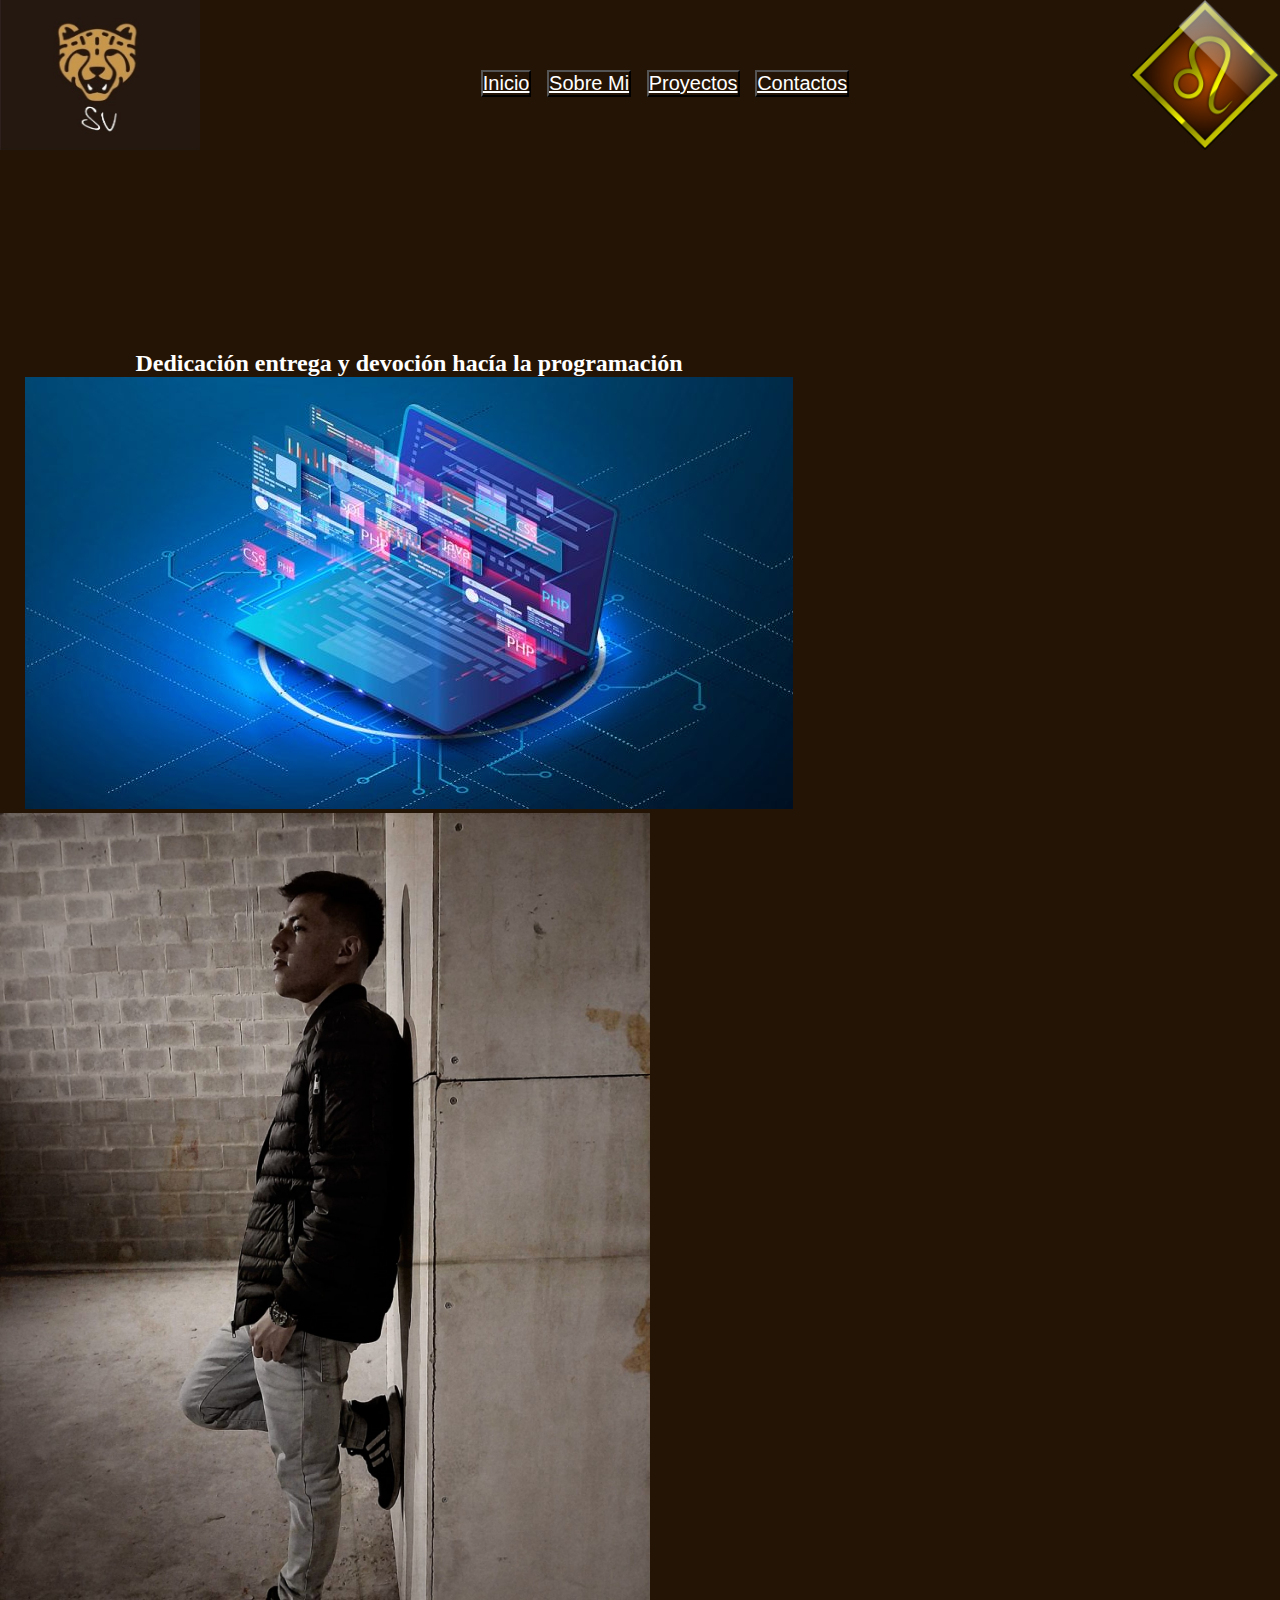
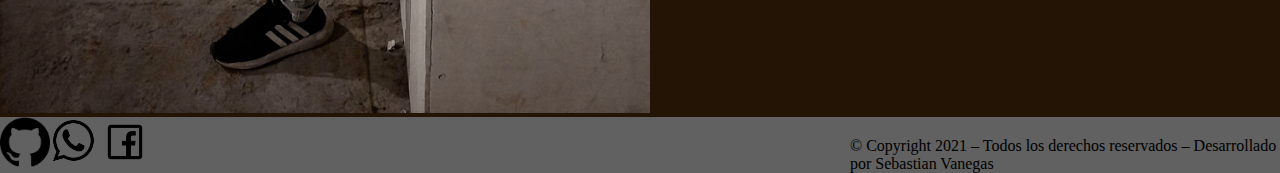
<file: index.html>
<!DOCTYPE html>
<html lang="en">
<head>
    <meta charset="UTF-8">
    <meta http-equiv="X-UA-Compatible" content="IE=edge">
    <meta name="viewport" content="width=device-width, initial-scale=1.0">
    <link rel="stylesheet" href="style.css">
    <title>Sebastian Vanegas</title>
</head>
<body>
    <header>

            <img class="my-logo" src="/Imagens/assest/Mi-Logo.jpg">

            <ul class="buttons">
                <li><button class="button-1"><a href="/index.html">Inicio</a></button></li>
                <li><button class="button-2"><a href="/about-me.html">Sobre Mi</a></button></li>
                <li><button class="button-3"><a href="/proyects.html">Proyectos</a></button></li>
                <li><button class="button-4"><a href="/contact.html">Contactos</a></button></li>
            </ul>

            <img class="leo-logo" src="/Imagens/assest/Leo-signo.png">

    </header>
    <div class="box-navigation">

        <div class="box-1">

            <div>
                <h2>Dedicación entrega y devoción hacía la programación</h2>
            </div>
    
            <div>
                <img src="/Imagens/assest/Programacion.jpg">
            </div>
    
        </div>

            <div class="photo">
                <img class="my-picture" src="/Imagens/assest/Foto perfil.jpg">
            </div>
    </div>
    <footer>
        <div class="footer">
            <a href="https://github.com/SebastianvanegasXd"><img class="logo-1" src="/Imagens/assest/logo-github.png"></a>
            <a href="wa.link/dwzg6m"><img class="logo-2" src="/Imagens/assest/logo-wha.png"></a>
            <a href="https://www.facebook.com/juansebastian.vanegaspineros/"><img class="logo-3" src="/Imagens/assest/logo-fb.png"></a>

            <div>
                <p class="paragraph">© Copyright 2021 – Todos los derechos reservados – Desarrollado por Sebastian Vanegas</p>
            </div>

        </div>
    </footer>
</body>
</html>
</file>
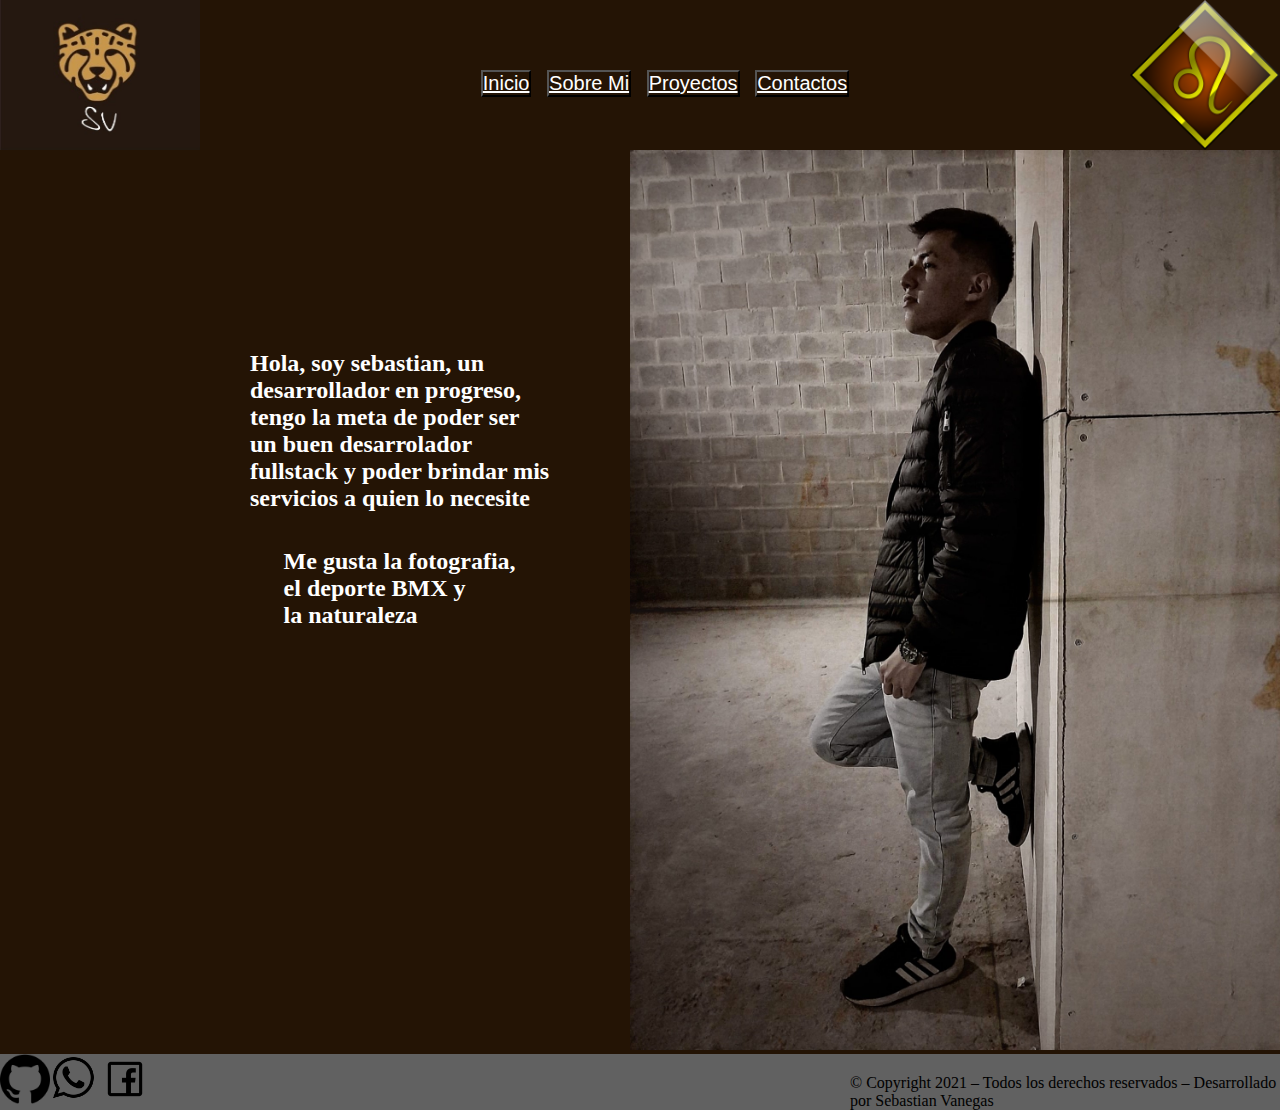
<file: about-me.html>
<!DOCTYPE html>
<html lang="en">
<head>
    <meta charset="UTF-8">
    <meta http-equiv="X-UA-Compatible" content="IE=edge">
    <meta name="viewport" content="width=device-width, initial-scale=1.0">
    <link rel="stylesheet" href="style.css">
    <title>Sebastian Vanegas</title>
</head>
<body>
    <header>

            <img class="my-logo" src="/Imagens/assest/Mi-Logo.jpg">

            <ul class="buttons">
                <li><button class="button-1"><a href="/index.html">Inicio</a></button></li>
                <li><button class="button-2"><a href="/about-me.html">Sobre Mi</a></button></li>
                <li><button class="button-3"><a href="/proyects.html">Proyectos</a></button></li>
                <li><button class="button-4"><a href="/contact.html">Contactos</a></button></li>
            </ul>

            <img class="leo-logo" src="/Imagens/assest/Leo-signo.png">

    </header>
    <div class="box-navigation">

        <div class="box-2">

            <div>
                <h2>Hola, soy sebastian, un <br>
                    desarrollador en progreso, <br>
                    tengo la meta de poder ser <br>
                    un buen desarrolador <br>
                    fullstack y poder brindar mis <br>
                    servicios a quien lo necesite</h2>
            </div>
            <br><br>
            <div>
                <h2>Me gusta la fotografia, <br> el deporte BMX y <br> la naturaleza</h2>
            </div>
    
        </div>

            <div class="photo">
                <img class="my-picture" src="/Imagens/assest/Foto perfil.jpg">
            </div>
    </div>
    <footer>
        <div class="footer">
            <a href="https://github.com/SebastianvanegasXd"><img class="logo-1" src="/Imagens/assest/logo-github.png"></a>
            <a href="wa.link/dwzg6m"><img class="logo-2" src="/Imagens/assest/logo-wha.png"></a>
            <a href="https://www.facebook.com/juansebastian.vanegaspineros/"><img class="logo-3" src="/Imagens/assest/logo-fb.png"></a>

            <div>
                <p class="paragraph">© Copyright 2021 – Todos los derechos reservados – Desarrollado por Sebastian Vanegas</p>
            </div>

        </div>
    </footer>
</body>
</html>
</file>
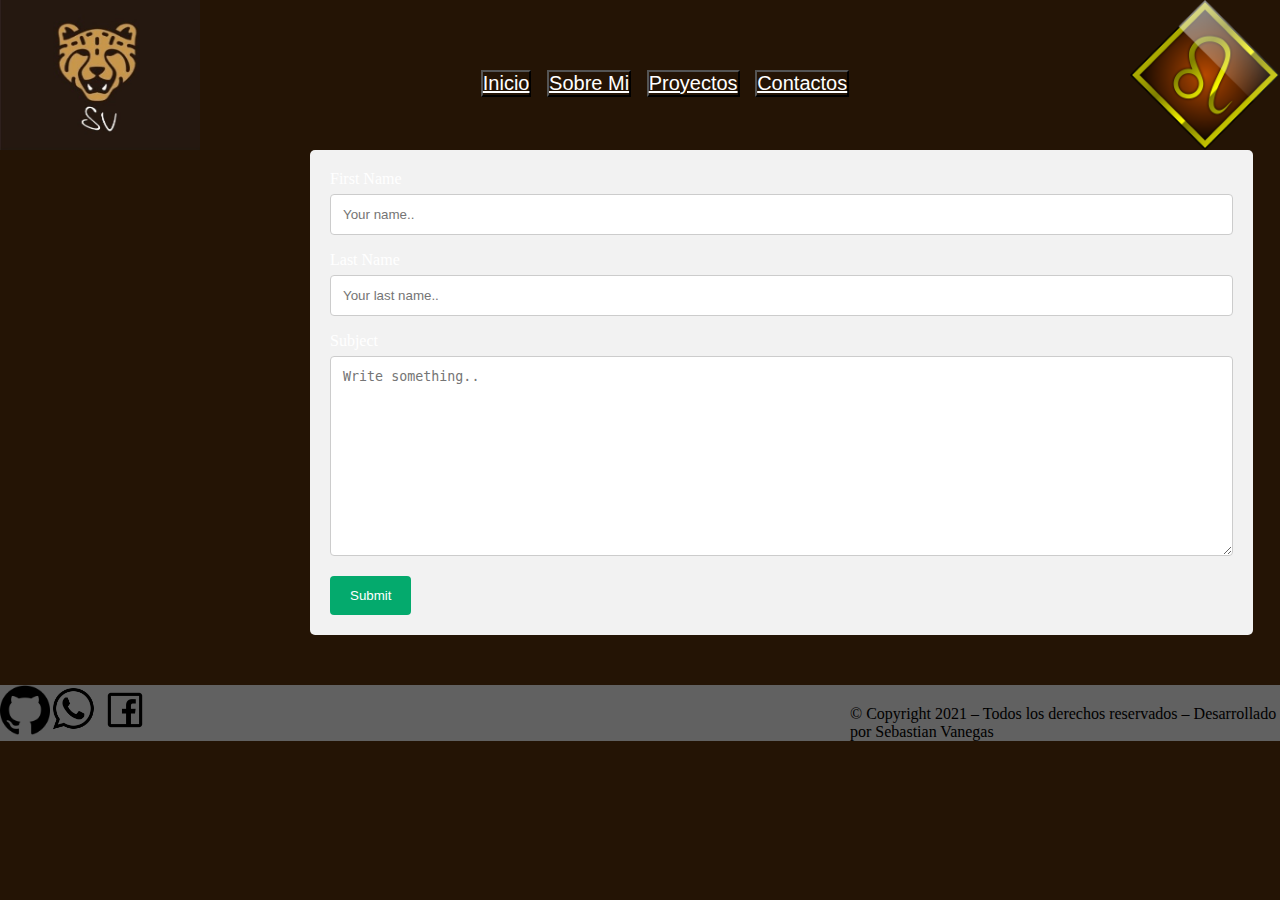
<file: contact.html>
<!DOCTYPE html>
<html lang="en">
<head>
    <meta charset="UTF-8">
    <meta http-equiv="X-UA-Compatible" content="IE=edge">
    <meta name="viewport" content="width=device-width, initial-scale=1.0">
    <link rel="stylesheet" href="style.css">
    <title>Sebastian Vanegas</title>
</head>
<body>
    <header>

            <img class="my-logo" src="/Imagens/assest/Mi-Logo.jpg">

            <ul class="buttons">
                <li><button class="button-1"><a href="/index.html">Inicio</a></button></li>
                <li><button class="button-2"><a href="/about-me.html">Sobre Mi</a></button></li>
                <li><button class="button-3"><a href="/proyects.html">Proyectos</a></button></li>
                <li><button class="button-4"><a href="/contact.html">Contactos</a></button></li>
            </ul>

            <img class="leo-logo" src="/Imagens/assest/Leo-signo.png">

    </header>
    <div class="box-navigation">

            <div class="container">
                <form action="action_page.php">
              
                  <label for="fname">First Name</label>
                  <input type="text" id="fname" name="firstname" placeholder="Your name..">
              
                  <label for="lname">Last Name</label>
                  <input type="text" id="lname" name="lastname" placeholder="Your last name..">
              
                  <label for="subject">Subject</label>
                  <textarea id="subject" name="subject" placeholder="Write something.." style="height:200px"></textarea>
              
                  <input type="submit" value="Submit">
              
                </form>
              </div>
    
    </div>
    <footer>
        <div class="footer">
            <a href="https://github.com/SebastianvanegasXd"><img class="logo-1" src="/Imagens/assest/logo-github.png"></a>
            <a href="wa.link/dwzg6m"><img class="logo-2" src="/Imagens/assest/logo-wha.png"></a>
            <a href="https://www.facebook.com/juansebastian.vanegaspineros/"><img class="logo-3" src="/Imagens/assest/logo-fb.png"></a>

            <div>
                <p class="paragraph">© Copyright 2021 – Todos los derechos reservados – Desarrollado por Sebastian Vanegas</p>
            </div>

        </div>
    </footer>
</body>
</html>
</file>
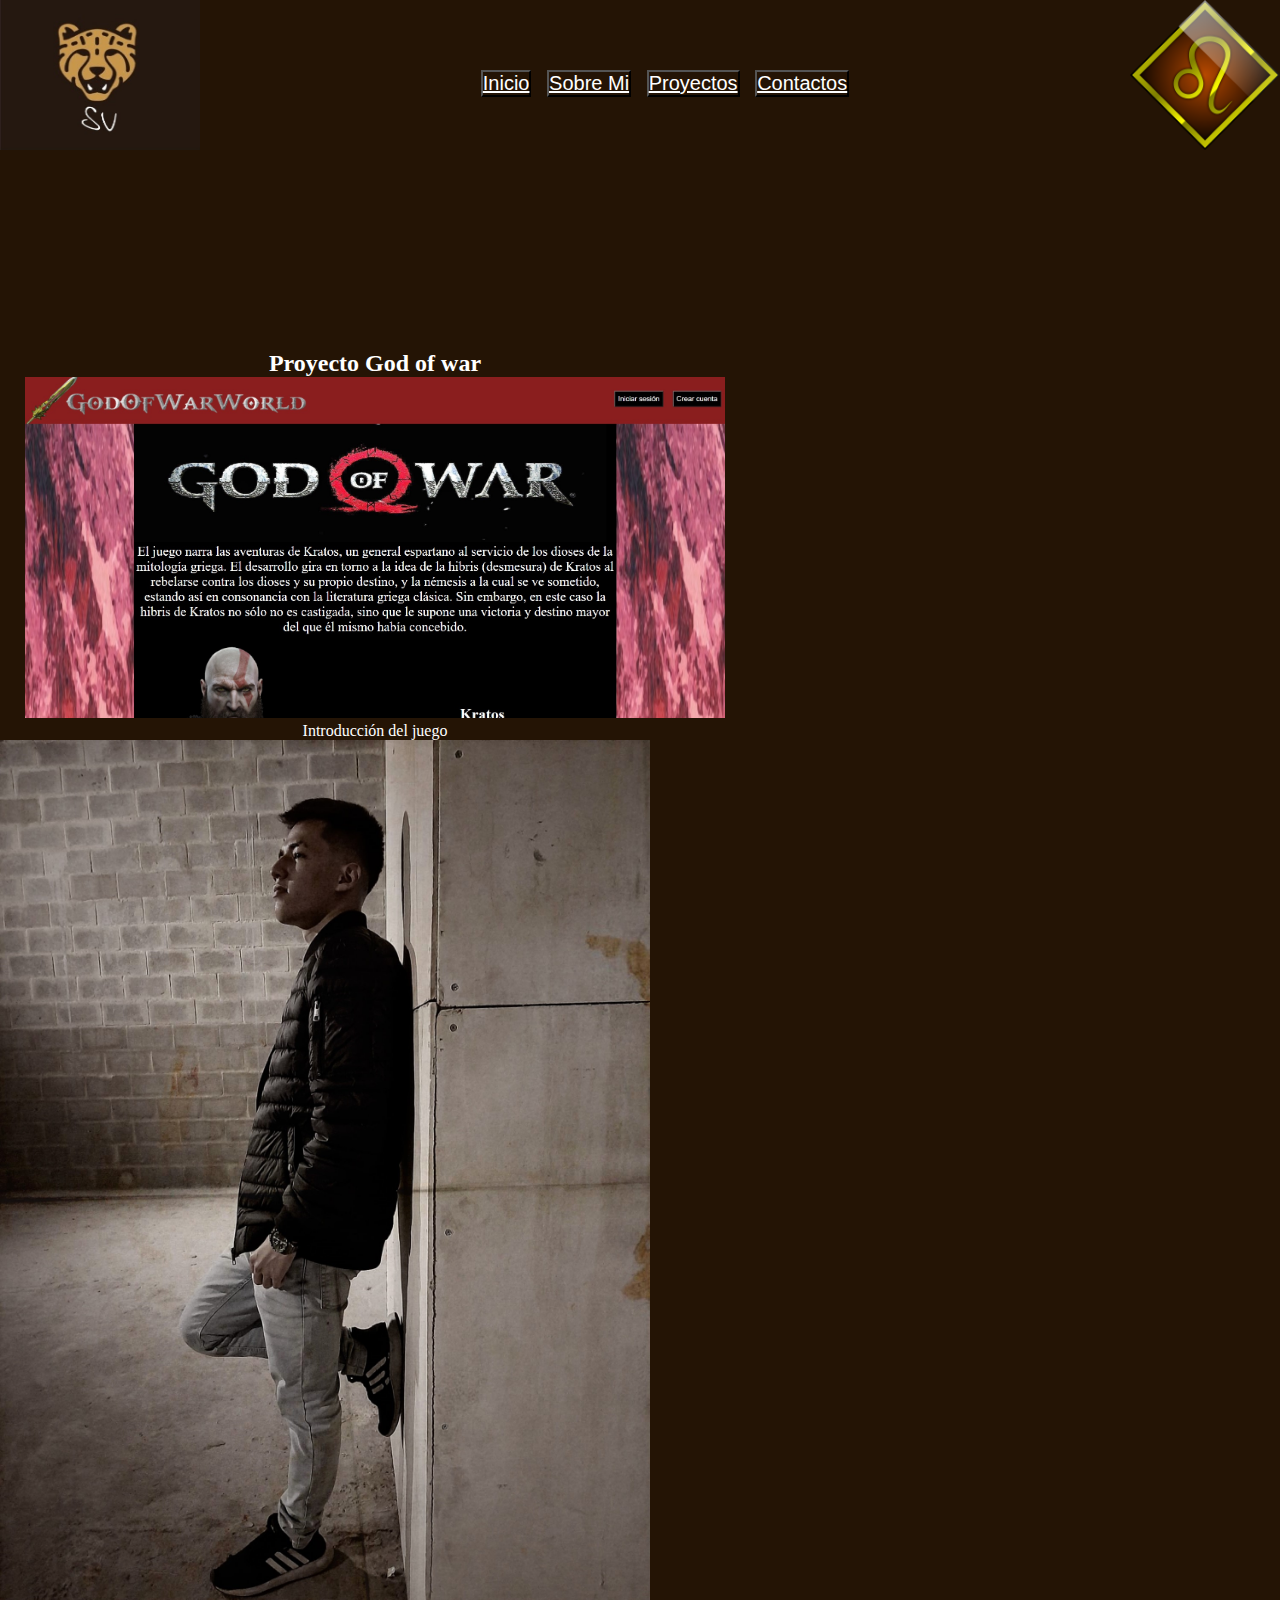
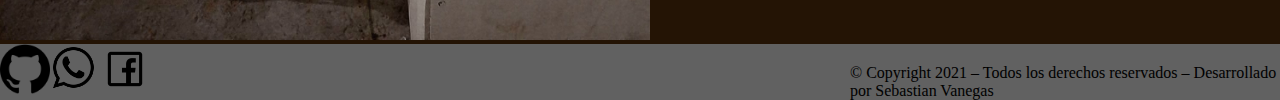
<file: proyects.html>
<!DOCTYPE html>
<html lang="en">
<head>
    <meta charset="UTF-8">
    <meta http-equiv="X-UA-Compatible" content="IE=edge">
    <meta name="viewport" content="width=device-width, initial-scale=1.0">
    <link rel="stylesheet" href="style.css">
    <title>Sebastian Vanegas</title>
</head>
<body>
    <header>

            <img class="my-logo" src="/Imagens/assest/Mi-Logo.jpg">

            <ul class="buttons">
                <li><button class="button-1"><a href="/index.html">Inicio</a></button></li>
                <li><button class="button-2"><a href="/about-me.html">Sobre Mi</a></button></li>
                <li><button class="button-3"><a href="/proyects.html">Proyectos</a></button></li>
                <li><button class="button-4"><a href="/contact.html">Contactos</a></button></li>
            </ul>

            <img class="leo-logo" src="/Imagens/assest/Leo-signo.png">

    </header>
    <div class="box-navigation">

        <div class="box-1">

            <div>
                <h2>Proyecto God of war</h2>
            </div>
    
            <div>
                <img class="proyect-photo" src="/Imagens/assest/Proyecto1.jpg">
            </div>

            <div class="paragraph-2">
                <p>Introducción del juego</p>
            </div>
    
        </div>

            <div class="photo">
                <img class="my-picture" src="/Imagens/assest/Foto perfil.jpg">
            </div>
    </div>
    <footer>
        <div class="footer">
            <a href="https://github.com/SebastianvanegasXd"><img class="logo-1" src="/Imagens/assest/logo-github.png"></a>
            <a href="wa.link/dwzg6m"><img class="logo-2" src="/Imagens/assest/logo-wha.png"></a>
            <a href="https://www.facebook.com/juansebastian.vanegaspineros/"><img class="logo-3" src="/Imagens/assest/logo-fb.png"></a>

            <div>
                <p class="paragraph">© Copyright 2021 – Todos los derechos reservados – Desarrollado por Sebastian Vanegas</p>
            </div>

        </div>
    </footer>
</body>
</html>
</file>
<file: style.css>
@import url('https://fonts.googleapis.com/css2?family=Josefin+Sans:wght@600&display=swap');
*{
    margin: 0;
    padding: 0;
    color:white
}

body{
    background-color:#241405;
}

header{
    display: flex;
    justify-content: space-between;
}
ul li{
    list-style: none;
}

.box-navigation{
    display: flex;
    flex-direction: row;
    flex-wrap: wrap;
    align-items: flex-start;
    justify-content: space-between;
    margin-bottom: 100px;
    background-color:#241405;
    margin: 0;
}

.my-logo{
    width: 200px;
    height: 150px;
    background-color: chartreuse;
    margin-right: 0em;
}

.buttons{
    display: flex;
    justify-content: space-around;
    margin-top: 70px;
    width: 30%;
}

.button-1{
    background-color: #241405;
    font-size: 20px;
}

.button-2{
    background-color:#241405;
    font-size: 20px;
}

.button-3{
    background-color: #241405;
    font-size: 20px;
}

.button-4{
    background-color: #241405;
    font-size: 20px;
}

.my-picture{
    width: 650px;
    height: 900px;
    margin-left: auto;
    margin-top: 25px;
    margin: 0;
}

.leo-logo{
    display: flex;
    width: 150px;
    height: 150px;
}

.box-1{
    display: flex;
    flex-direction: column;
    margin-top: 200px;
    margin-left: 25px;
}

.box-2{
    display: flex;
    flex-direction: column;
    margin-top: 200px;
    margin-left: 25px;
    margin-left: 250px;
}

h2{
    display: flex;
    justify-content: center;
    align-items: center;
}

.footer{
    background-color:#616161;
    display: flex;
    flex-direction: row;
}

.logo-1{
    width: 50px;
}

.logo-2{
    width: 50px;
}

.logo-3{
    width: 50px;
}

.paragraph{
    display: flex;
    margin-left: 700px;
    margin-top: 20px;
    color: black;
}

.proyect-photo{
    width: 700px;
}

.paragraph-2{
    display: flex;
    justify-content: center;
    align-items: center;
}

input[type=text], select, textarea {
    width: 100%;
    padding: 12px; 
    border: 1px solid #ccc;
    border-radius: 4px;
    box-sizing: border-box;
    margin-top: 6px;
    margin-bottom: 16px;
    resize: vertical
  }
  
  input[type=submit] {
    background-color: #04AA6D;
    color: white;
    padding: 12px 20px;
    border: none;
    border-radius: 4px;
    cursor: pointer;
  }
  
  input[type=submit]:hover {
    background-color: #45a049;
  }
  

  .container {
    margin-bottom: 50px;
    margin-left: 310px;
    border-radius: 5px;
    background-color: #f2f2f2;
    padding: 20px;
  }
</file>
